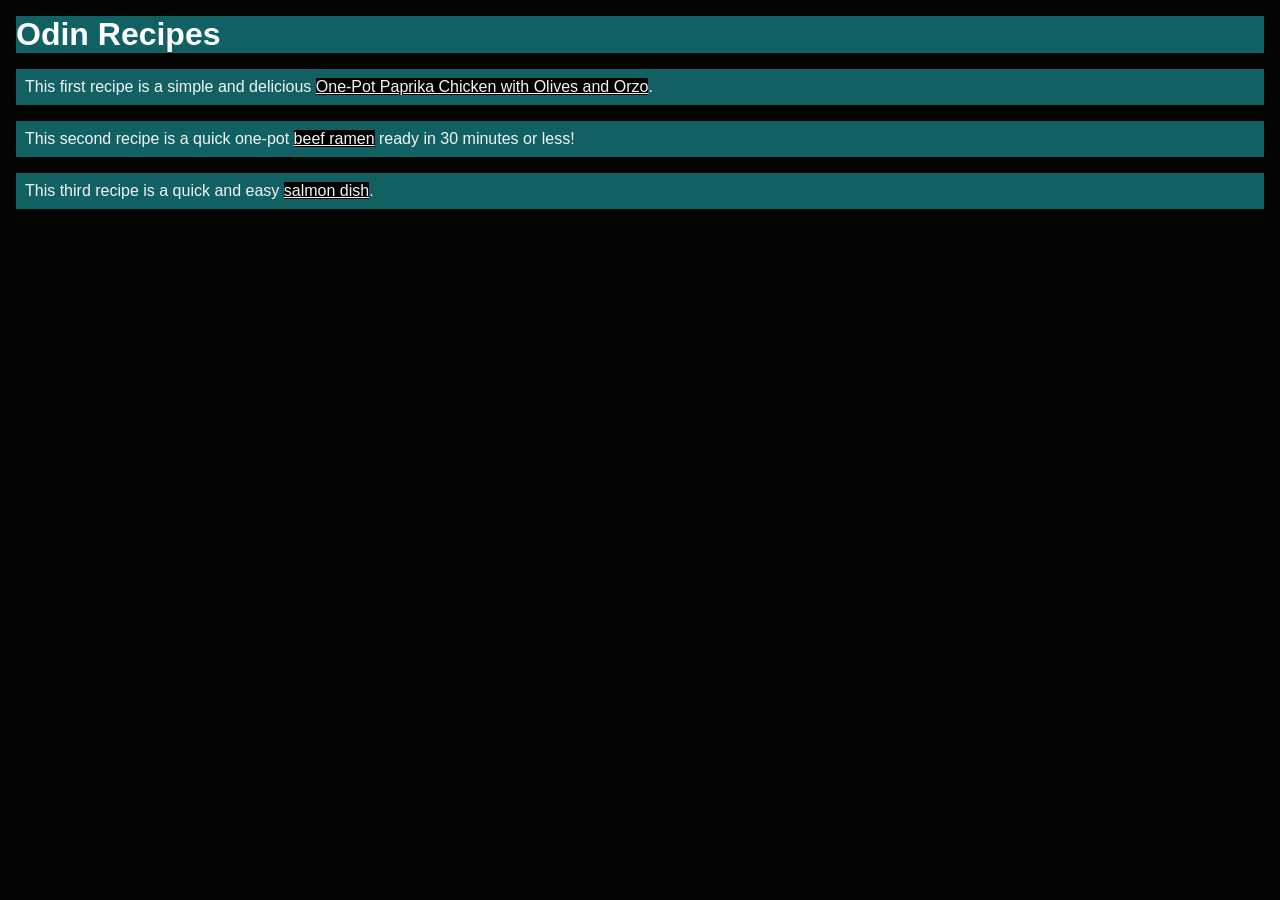
<file: index.html>
<!DOCTYPE html>
<html lang="en">
<head>
    <meta charset="UTF-8">
    <meta name="viewport" content="width=device-width, initial-scale=1.0">
    <title>Odin Recipes</title>
    <link rel="stylesheet" href="styles.css">
</head>
<body id="home-body">
    <h1 class="title">Odin Recipes</h1>
    <div class="home-options">This first recipe is a simple and delicious <a href="./recipes/paprika-chicken-orzo.html">One-Pot Paprika Chicken with Olives and Orzo</a>.</div>

    <div class="home-options">This second recipe is a quick one-pot <a href="./recipes/beef-ramen.html">beef ramen</a> ready in 30 minutes or less!</div>

    <div class="home-options">This third recipe is a quick and easy <a href="./recipes/salmon-cakes.html">salmon dish</a>.</div>
</body>
</html>
</file>
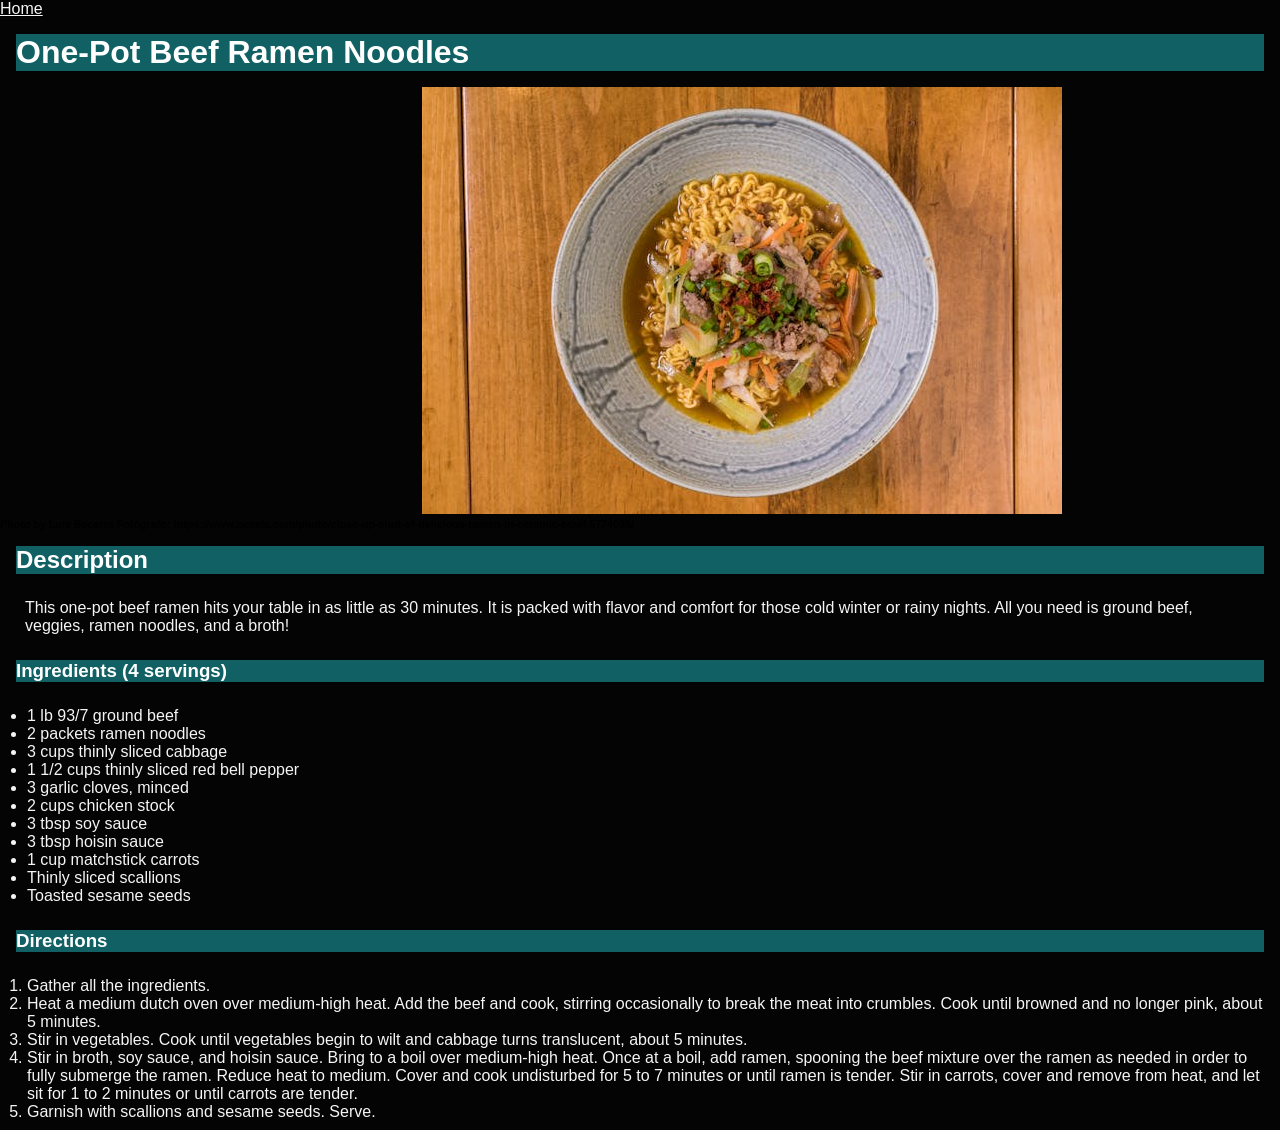
<file: recipes/beef-ramen.html>
<!DOCTYPE html>
<html lang="en">
<head>
    <meta charset="UTF-8">
    <meta name="viewport" content="width=device-width, initial-scale=1.0">
    <title>Beef Ramen</title>
    <link rel="stylesheet" href="../styles.css">
</head>
<body>
    <a href="../index.html">Home</a>

    <h1 class="title">One-Pot Beef Ramen Noodles</h1>
    <img id="beef-img" src="../images/beef-ramen.jpg" alt="Beef ramen in a bowl sitting on a table.">
    <h6>Photo by Luis Becerra  Fotógrafo: https://www.pexels.com/photo/close-up-shot-of-delicious-ramen-in-ceramic-bowl-5774085/</h6>

    <h2 class="title">Description</h2>
    <p>
        This one-pot beef ramen hits your table in as little as 30 minutes. 
        It is packed with flavor and comfort for those cold winter or rainy nights.
        All you need is ground beef, veggies, ramen noodles, and a broth!
    </p>

    <H3 class="title">Ingredients (4 servings)</H3>
    <ul>
        <li>1 lb 93/7 ground beef</li>
        <li>2 packets ramen noodles</li>
        <li>3 cups thinly sliced cabbage</li>
        <li>1 1/2 cups thinly sliced red bell pepper</li>
        <li>3 garlic cloves, minced</li>
        <li>2 cups chicken stock</li>
        <li>3 tbsp soy sauce</li>
        <li>3 tbsp hoisin sauce</li>
        <li>1 cup matchstick carrots</li>
        <li>Thinly sliced scallions</li>
        <li>Toasted sesame seeds</li>
    </ul>

    <h3 class="title">Directions</h3>
    <ol>
        <li>Gather all the ingredients.</li>
        <li>Heat a medium dutch oven over medium-high heat.
            Add the beef and cook, stirring occasionally to break the meat into crumbles. 
            Cook until browned and no longer pink, about 5 minutes.
        </li>
        <li>Stir in vegetables. 
            Cook until vegetables begin to wilt and cabbage turns translucent, about 5 minutes. 
        </li>
        <li>Stir in broth, soy sauce, and hoisin sauce.
            Bring to a boil over medium-high heat. 
            Once at a boil, add ramen, spooning the beef mixture over the ramen as needed in order to fully submerge the ramen. 
            Reduce heat to medium. 
            Cover and cook undisturbed for 5 to 7 minutes or until ramen is tender. 
            Stir in carrots, cover and remove from heat, and let sit for 1 to 2 minutes or until carrots are tender.
        </li>
        <li>Garnish with scallions and sesame seeds. Serve.</li>
    </ol>
</body>
</html>
</file>
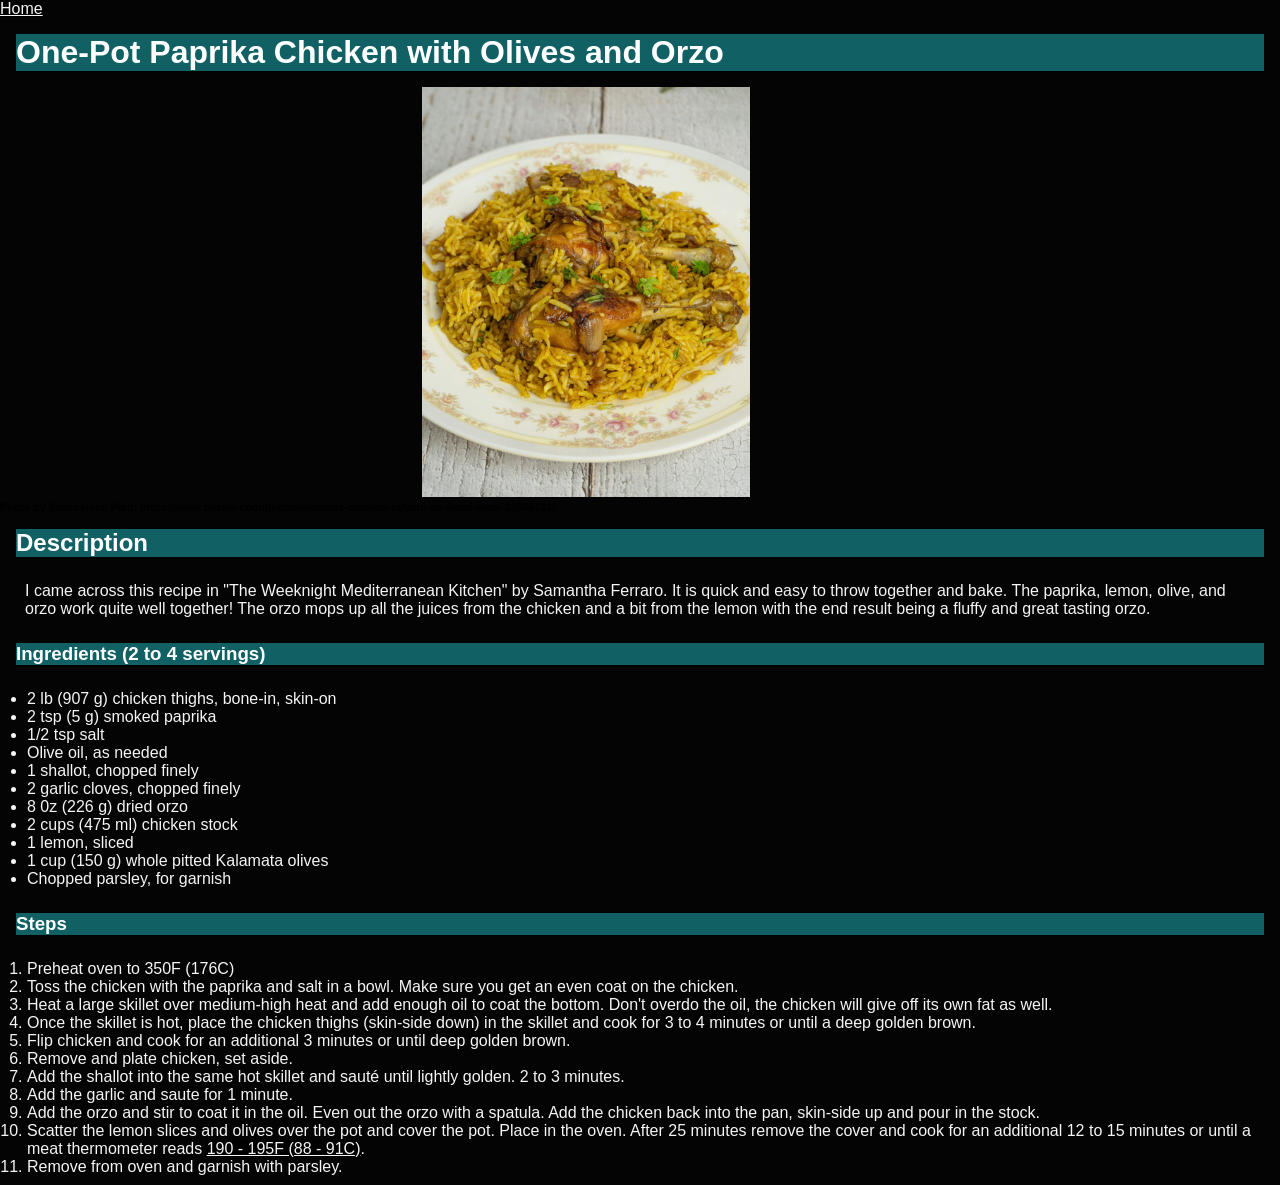
<file: recipes/paprika-chicken-orzo.html>
<!DOCTYPE html>
<html lang="en">
<head>
    <meta charset="UTF-8">
    <meta name="viewport" content="width=device-width, initial-scale=1.0">
    <title>Paprika Chicken and Orzo</title>
    <link rel="stylesheet" href="../styles.css">
</head>
<body>
    <a href="../index.html">Home</a>

    <h1 class="title">One-Pot Paprika Chicken with Olives and Orzo</h1>
    <img id="chicken-img" src="../images/chicken-orzo.jpg" height="410" alt="Delicious looking chicken and orzo in bowl set on a table.">
    <h6>Photo by Subhrajyoti Paul: https://www.pexels.com/photo/delicious-chicken-biryani-on-floral-plate-36885731/</h6>

    <h2>Description</h2>
    <p class="description">I came across this recipe in "The Weeknight Mediterranean Kitchen" by Samantha Ferraro.
        It is quick and easy to throw together and bake. The paprika, lemon, olive, and orzo work
        quite well together! The orzo mops up all the juices from the chicken and a bit from the lemon
        with the end result being a fluffy and great tasting orzo.   
    </p>

    <h3 class="title">Ingredients (2 to 4 servings)</h3>
    <ul>
        <li>2 lb (907 g) chicken thighs, bone-in, skin-on</li>
        <li>2 tsp (5 g) smoked paprika</li>
        <li>1/2 tsp salt</li>
        <li>Olive oil, as needed</li>
        <li>1 shallot, chopped finely</li>
        <li>2 garlic cloves, chopped finely</li>
        <li>8 0z (226 g) dried orzo</li>
        <li>2 cups (475 ml) chicken stock</li>
        <li>1 lemon, sliced</li>
        <li>1 cup (150 g) whole pitted Kalamata olives</li>
        <li>Chopped parsley, for garnish</li>
    </ul>

    <h3 class="title">Steps</h3>
    <ol>
        <li>Preheat oven to 350F (176C)</li>
        <li>Toss the chicken with the paprika and salt in a bowl.
            Make sure you get an even coat on the chicken.
        </li>
        <li>Heat a large skillet over medium-high heat and add enough oil to coat the bottom.
            Don't overdo the oil, the chicken will give off its own fat as well.
        </li>
        <li>Once the skillet is hot, place the chicken thighs (skin-side down) in the skillet
            and cook for 3 to 4 minutes or until a deep golden brown. 
        </li>
        <li>Flip chicken and cook for an additional 3 minutes or until deep golden brown.
        </li>
        <li>Remove and plate chicken, set aside.</li>
        <li>Add the shallot into the same hot skillet and sauté until lightly
            golden. 2 to 3 minutes.
        </li>
        <li>Add the garlic and saute for 1 minute.</li>
        <li>Add the orzo and stir to coat it in the oil. 
            Even out the orzo with a spatula. 
            Add the chicken back into the pan, skin-side up and pour in the stock.
        </li>
        <li>Scatter the lemon slices and olives over the pot and cover the pot. 
            Place in the oven. After 25 minutes remove the cover and cook for an additional 12 to 15 minutes or until a
            meat thermometer reads 
            <a href="https://www.americastestkitchen.com/articles/3115-best-internal-temp-chicken-thighs-drumsticks" target="_blank" rel="noreferrer">190 - 195F (88 - 91C)</a>.
        </li>
        <li>Remove from oven and garnish with parsley.</li>
    </ol>
</body>
</html>
</file>
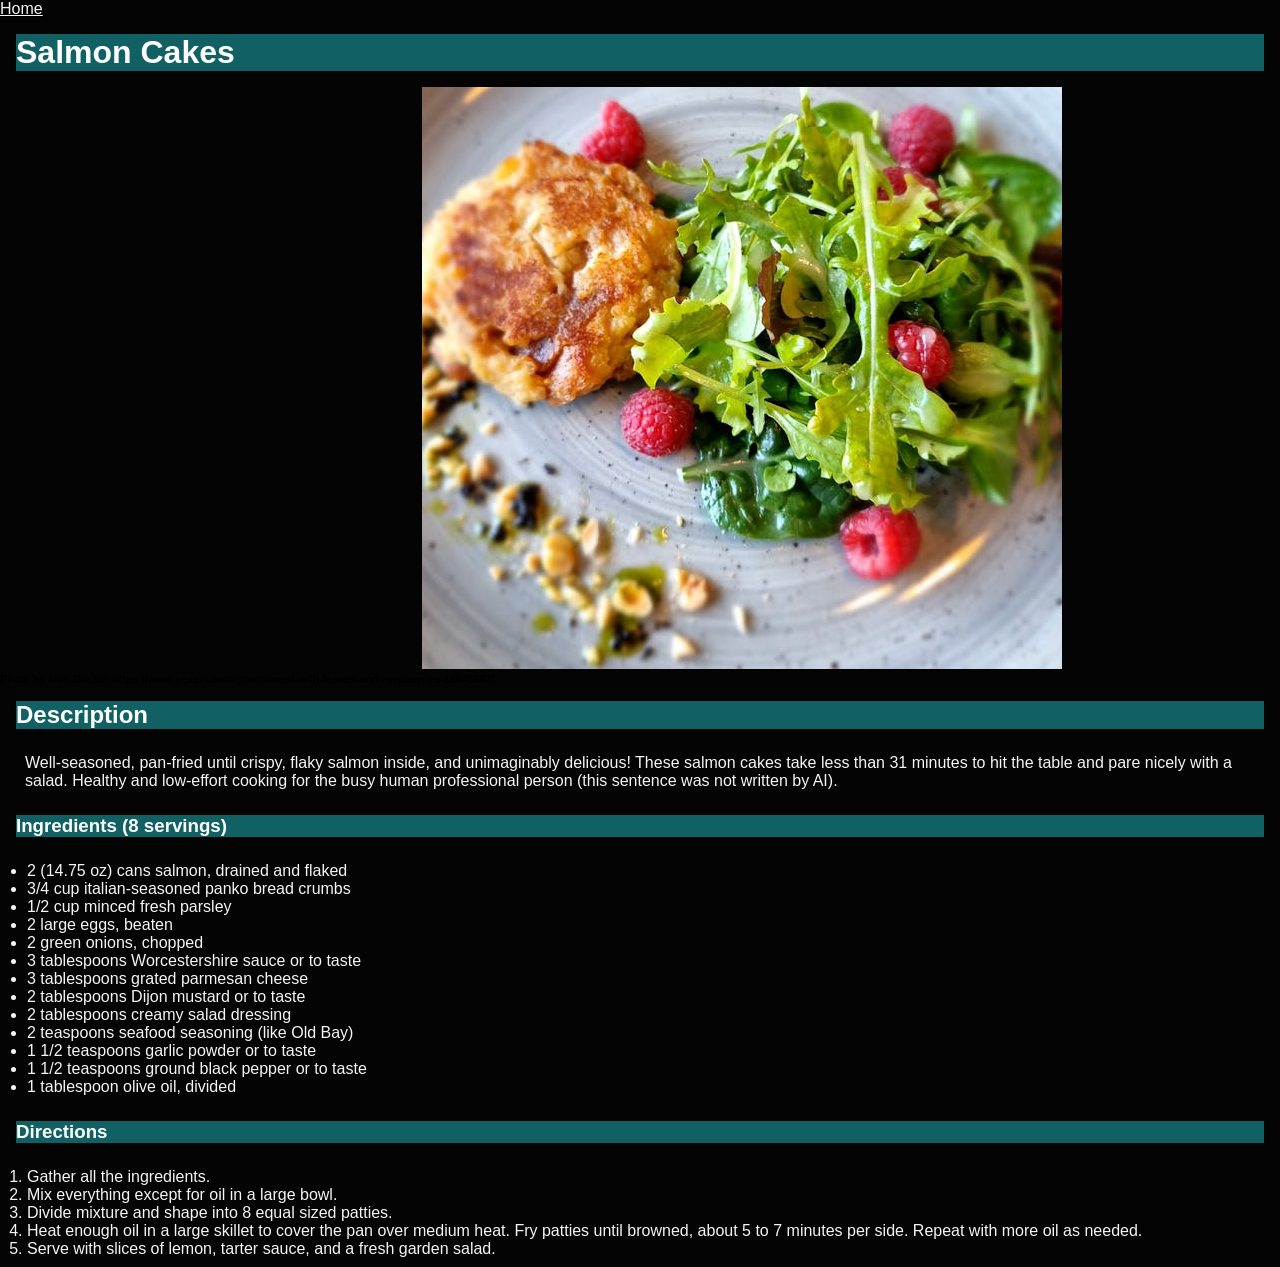
<file: recipes/salmon-cakes.html>
<!DOCTYPE html>
<html lang="en">
<head>
    <meta charset="UTF-8">
    <meta name="viewport" content="width=device-width, initial-scale=1.0">
    <title>Salmon Cakes</title>
    <link rel="stylesheet" href="../styles.css">
</head>
<body>
    <a href="../index.html">Home</a>

    <h1 class="title">Salmon Cakes</h1>
    <img id="salmon-img" src="../images/salmon-cakes.jpg" alt="A salmon cake on a plate next to a fresh garden salad with raspberries.">
    <h6>Photo by Ivan Dražić: https://www.pexels.com/photo/meat-with-leaves-and-raspberries-16645587/</h6>

    <h2 class="title">Description</h2>
    <p>
       Well-seasoned, pan-fried until crispy, flaky salmon inside, and unimaginably delicious!
       These salmon cakes take less than 31 minutes to hit the table and pare nicely with a salad.
       Healthy and low-effort cooking for the busy human professional person (this sentence was not written by AI).
    </p>

    <h3 class="title">Ingredients (8 servings)</h3>
    <ul>
        <li>2 (14.75 oz) cans salmon, drained and flaked</li>
        <li>3/4 cup italian-seasoned panko bread crumbs</li>
        <li>1/2 cup minced fresh parsley</li>
        <li>2 large eggs, beaten</li>
        <li>2 green onions, chopped</li>
        <li>3 tablespoons Worcestershire sauce or to taste</li>
        <li>3 tablespoons grated parmesan cheese</li>
        <li>2 tablespoons Dijon mustard or to taste</li>
        <li>2 tablespoons creamy salad dressing</li>
        <li>2 teaspoons seafood seasoning (like Old Bay)</li>
        <li>1 1/2 teaspoons garlic powder or to taste</li>
        <li>1 1/2 teaspoons ground black pepper or to taste</li>
        <li>1 tablespoon olive oil, divided</li>
    </ul>

    <h3 class="title">Directions</h3>
    <ol>
        <li>Gather all the ingredients.</li>
        <li>Mix everything except for oil in a large bowl.</li>
        <li>Divide mixture and shape into 8 equal sized patties.</li>
        <li>Heat enough oil in a large skillet to cover the pan over medium heat.
            Fry patties until browned, about 5 to 7 minutes per side.
            Repeat with more oil as needed.
        </li>
        <li>Serve with slices of lemon, tarter sauce, and a fresh garden salad.</li>
    </ol>
</body>
</html>
</file>
<file: styles.css>
* {
    padding: 0;
    margin: 0;
    box-sizing: border-box;
    font-family: Arial, Helvetica, sans-serif;
}

#home-body, body {
    background-color: rgb(5, 4, 4);
}

.title, div, h2 {
    color: white;
    background-color: rgb(17, 96, 99);
    margin: 16px;
    text-align: left;
}

.home-options, p, .description {
    padding: 9px;
    margin: 16px;
    text-align: left;
    color: whitesmoke;
}

a {
    background-color: black;
    color: whitesmoke;
}

#chicken-img {
    margin-left: 33%;
}

#beef-img, #salmon-img {
    margin-left: 33%;
}

ul, ol {
    color: whitesmoke;
    padding: 9px;
    margin-left: 18px;
}
</file>
